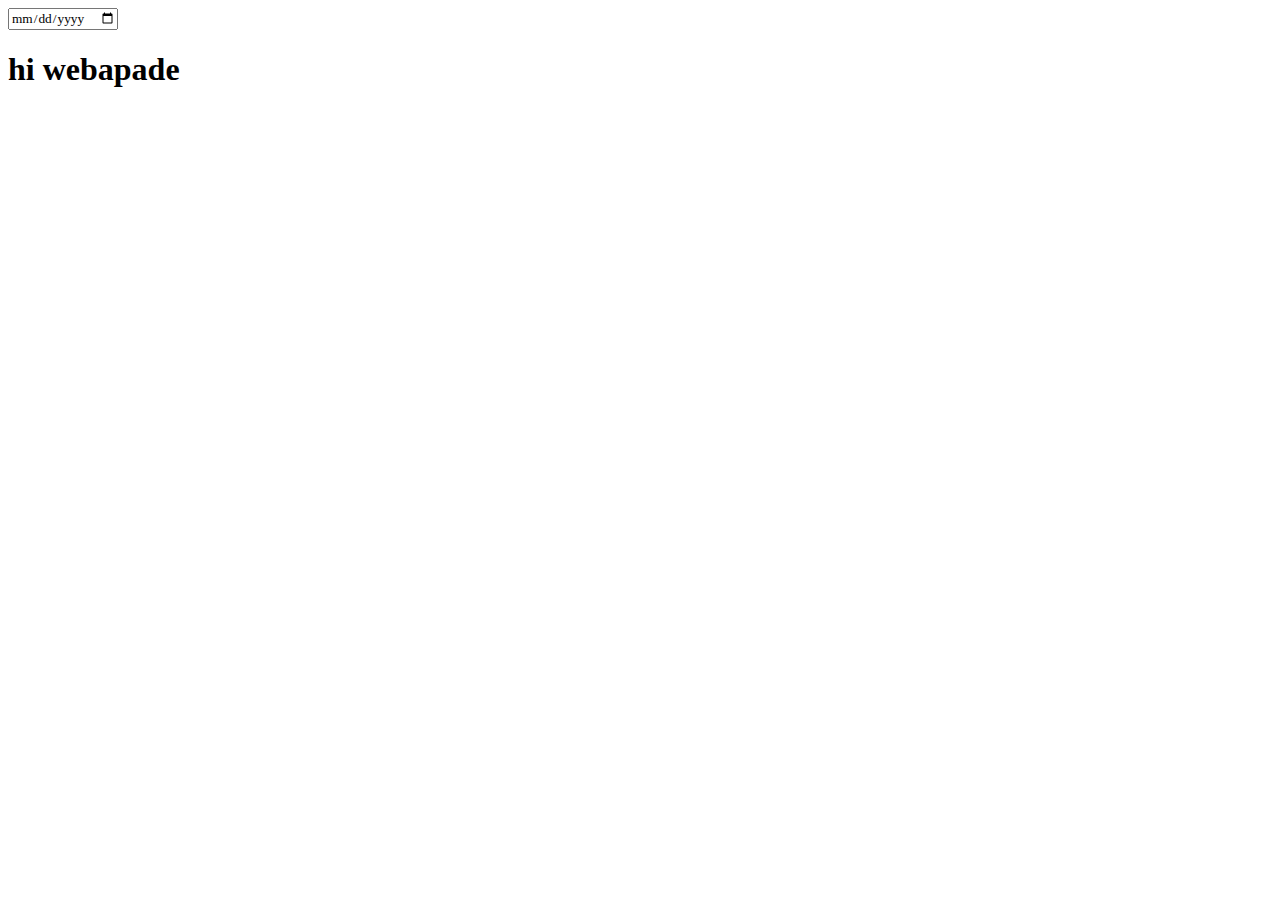
<file: javascript Fundementals/index.html>
<!DOCTYPE html>
<html lang="en">
  <head>
    <meta charset="UTF-8" />
    <meta name="viewport" content="width=device-width, initial-scale=1.0" />
    <title>Document</title>
    <link rel="stylesheet" href="style.css">
  </head>
  <body>
    <form action="">
      <input type="date">
    </form>
    <h1>hi webapade</h1>
    <!-- <p>Internal javascript</p>
    <script>
      alert( "I'a javaScript ");
    </script> -->
    <!-- <h1>External javascript</h1>
    <script src="script.js"></script> -->



<!-- Global Variable -->



    <!-- <script>
      let username = "chandre";


function myName(){

   let message ="Hi am" +username ;
    alert (message);
}

function ourName() {
    
   let ourmessage = "Hi am" + username ;
    alert (ourmessage);
}

myName();

ourName();
    </script> -->

    <script>

// function accessAllowed(){
//     let age = prompt('How old are you?', '');let accessAllowed;

//     alert( age>18 ? accessAllowed=true : accessAllowed=false );
// }
// accessAllowed();



let message = () => alert("hello," + userName);

alert(message);
  

    </script>
  </body>
</html>
</file>
<file: javascript Fundementals/style.css>
*{
    font-family: robo;
}
</file>
